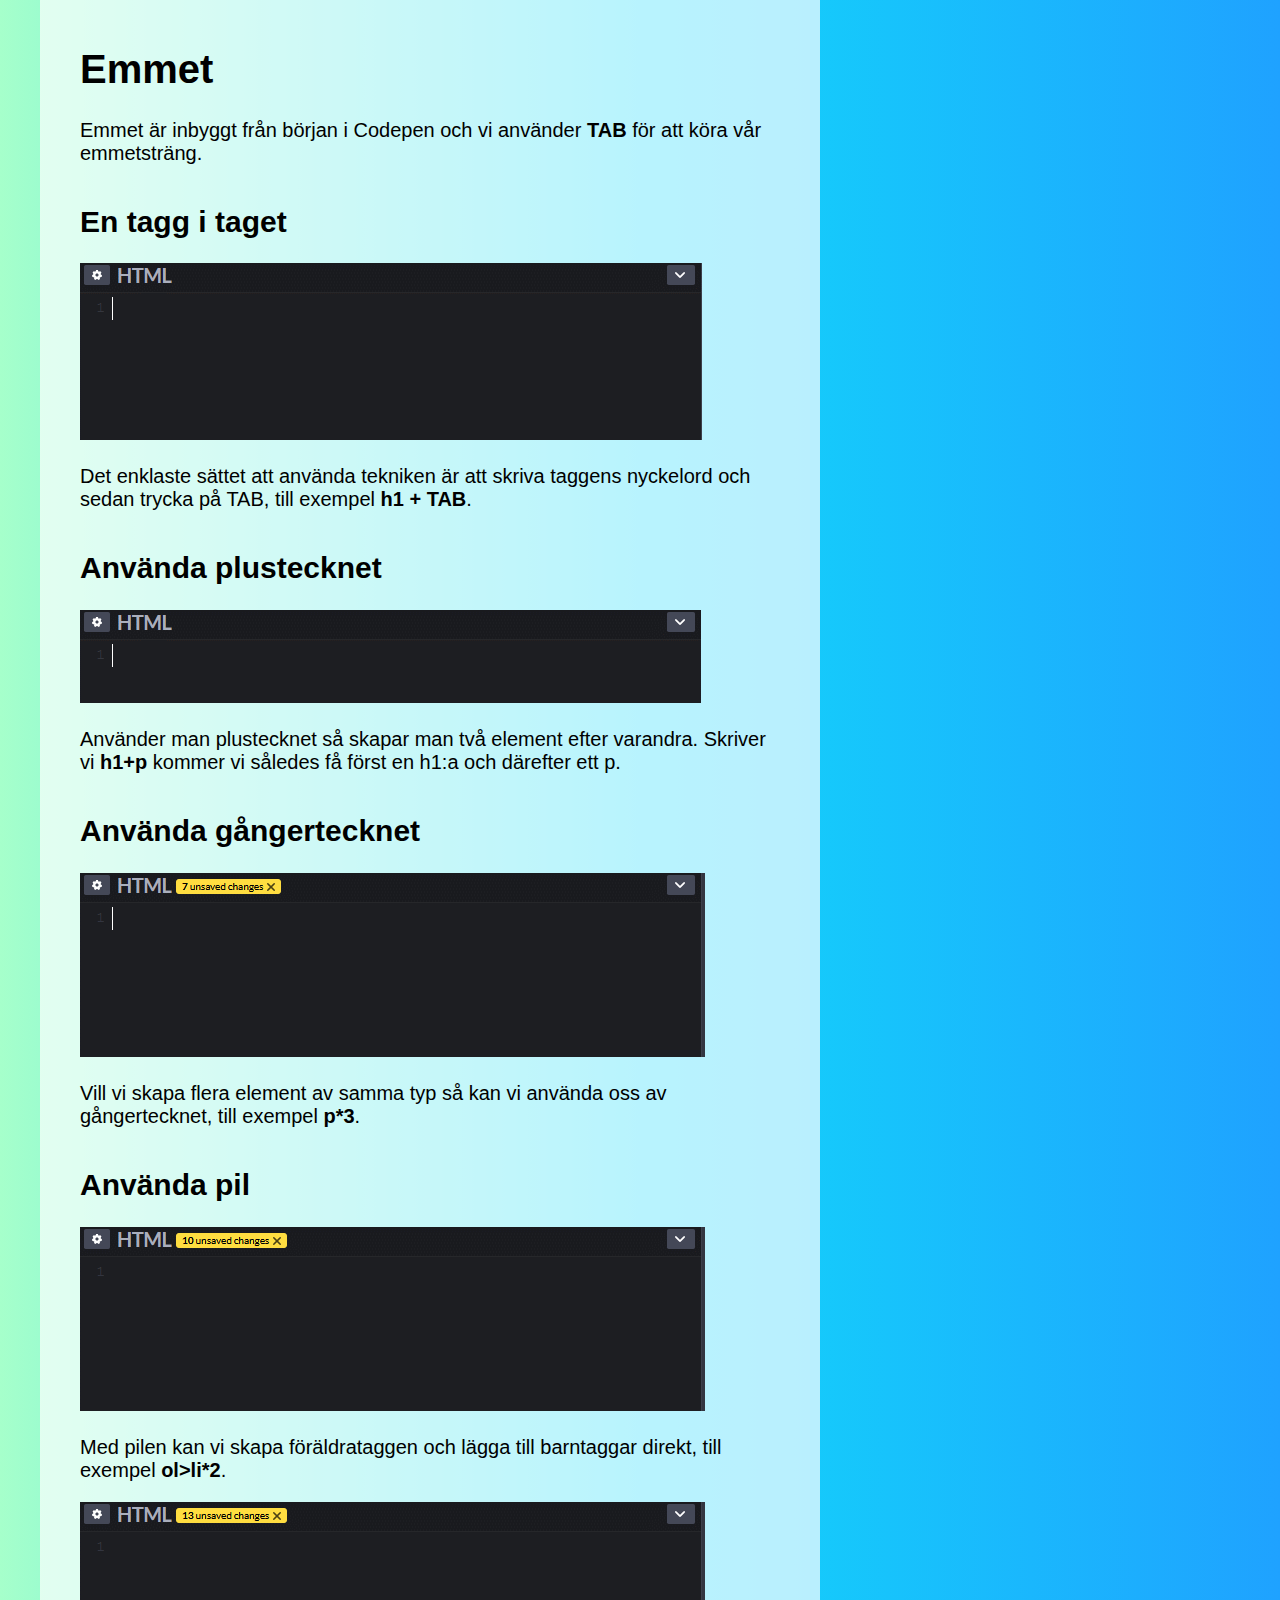
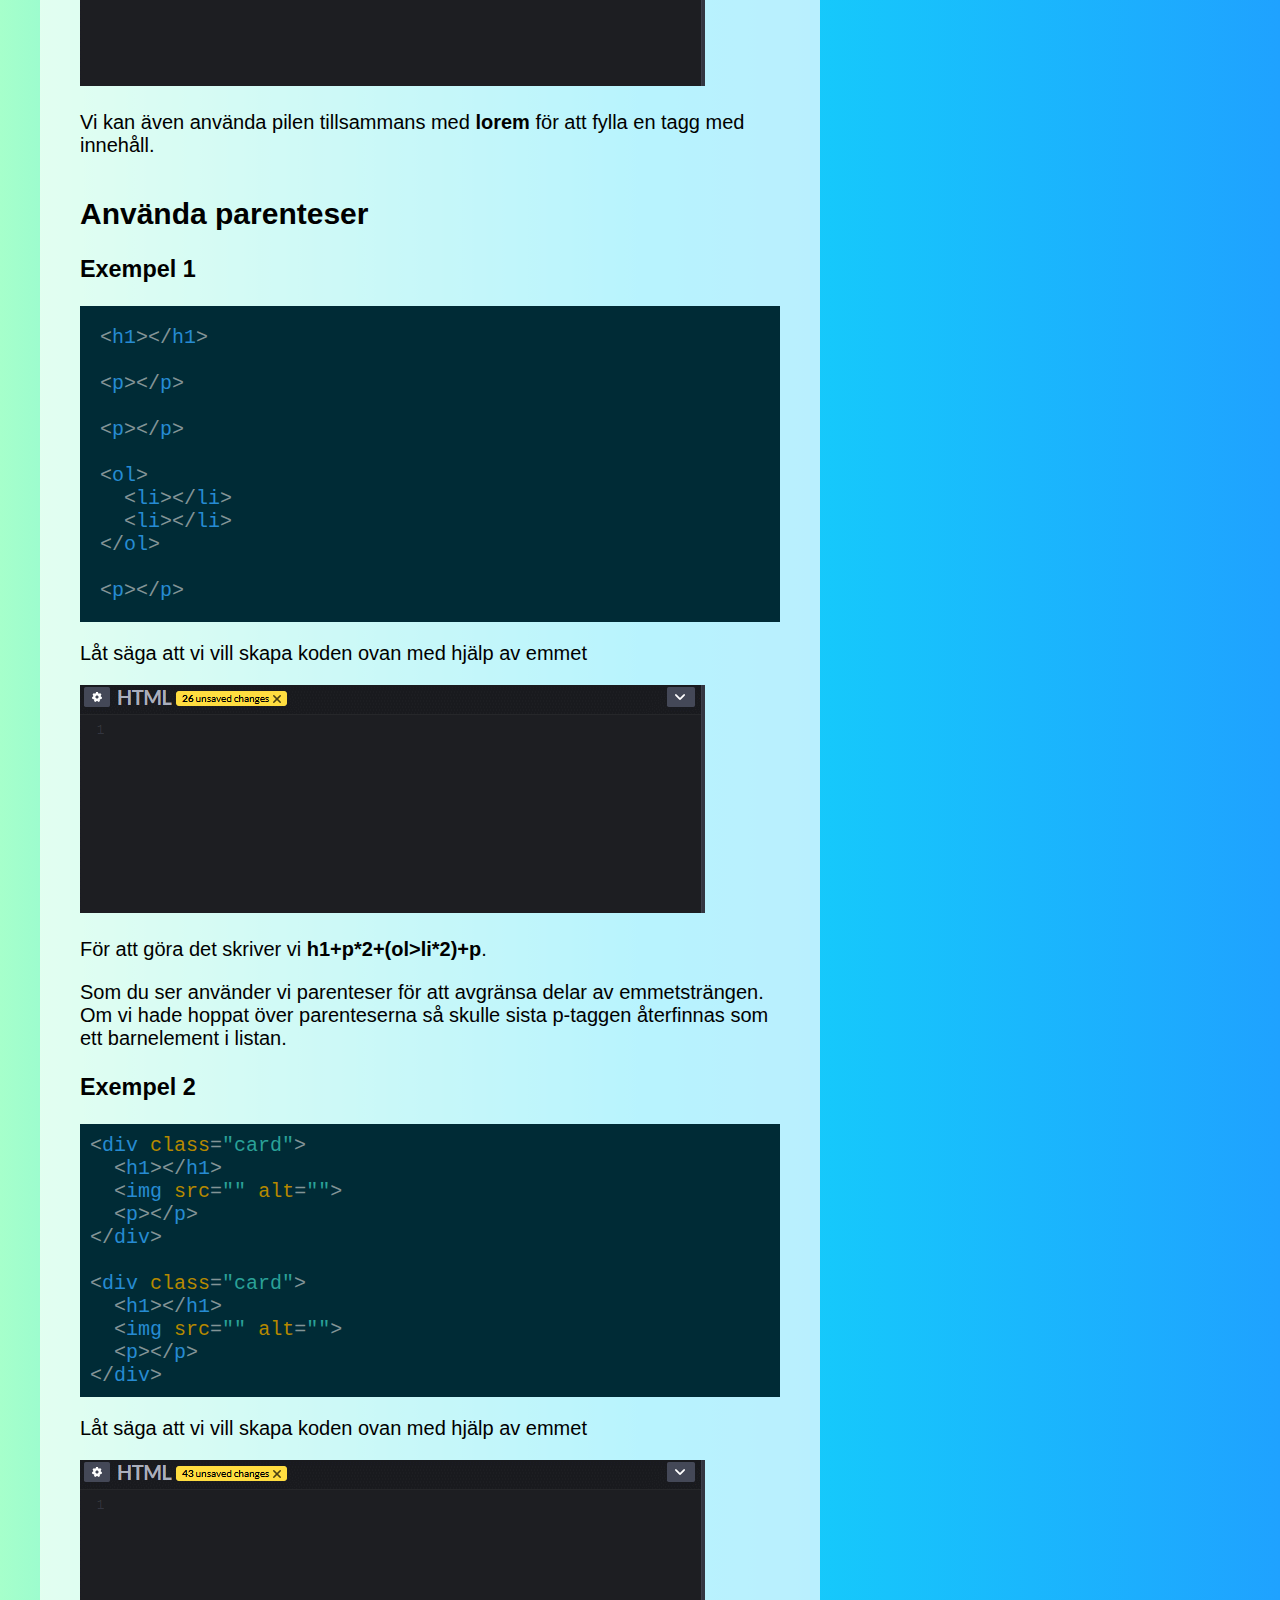
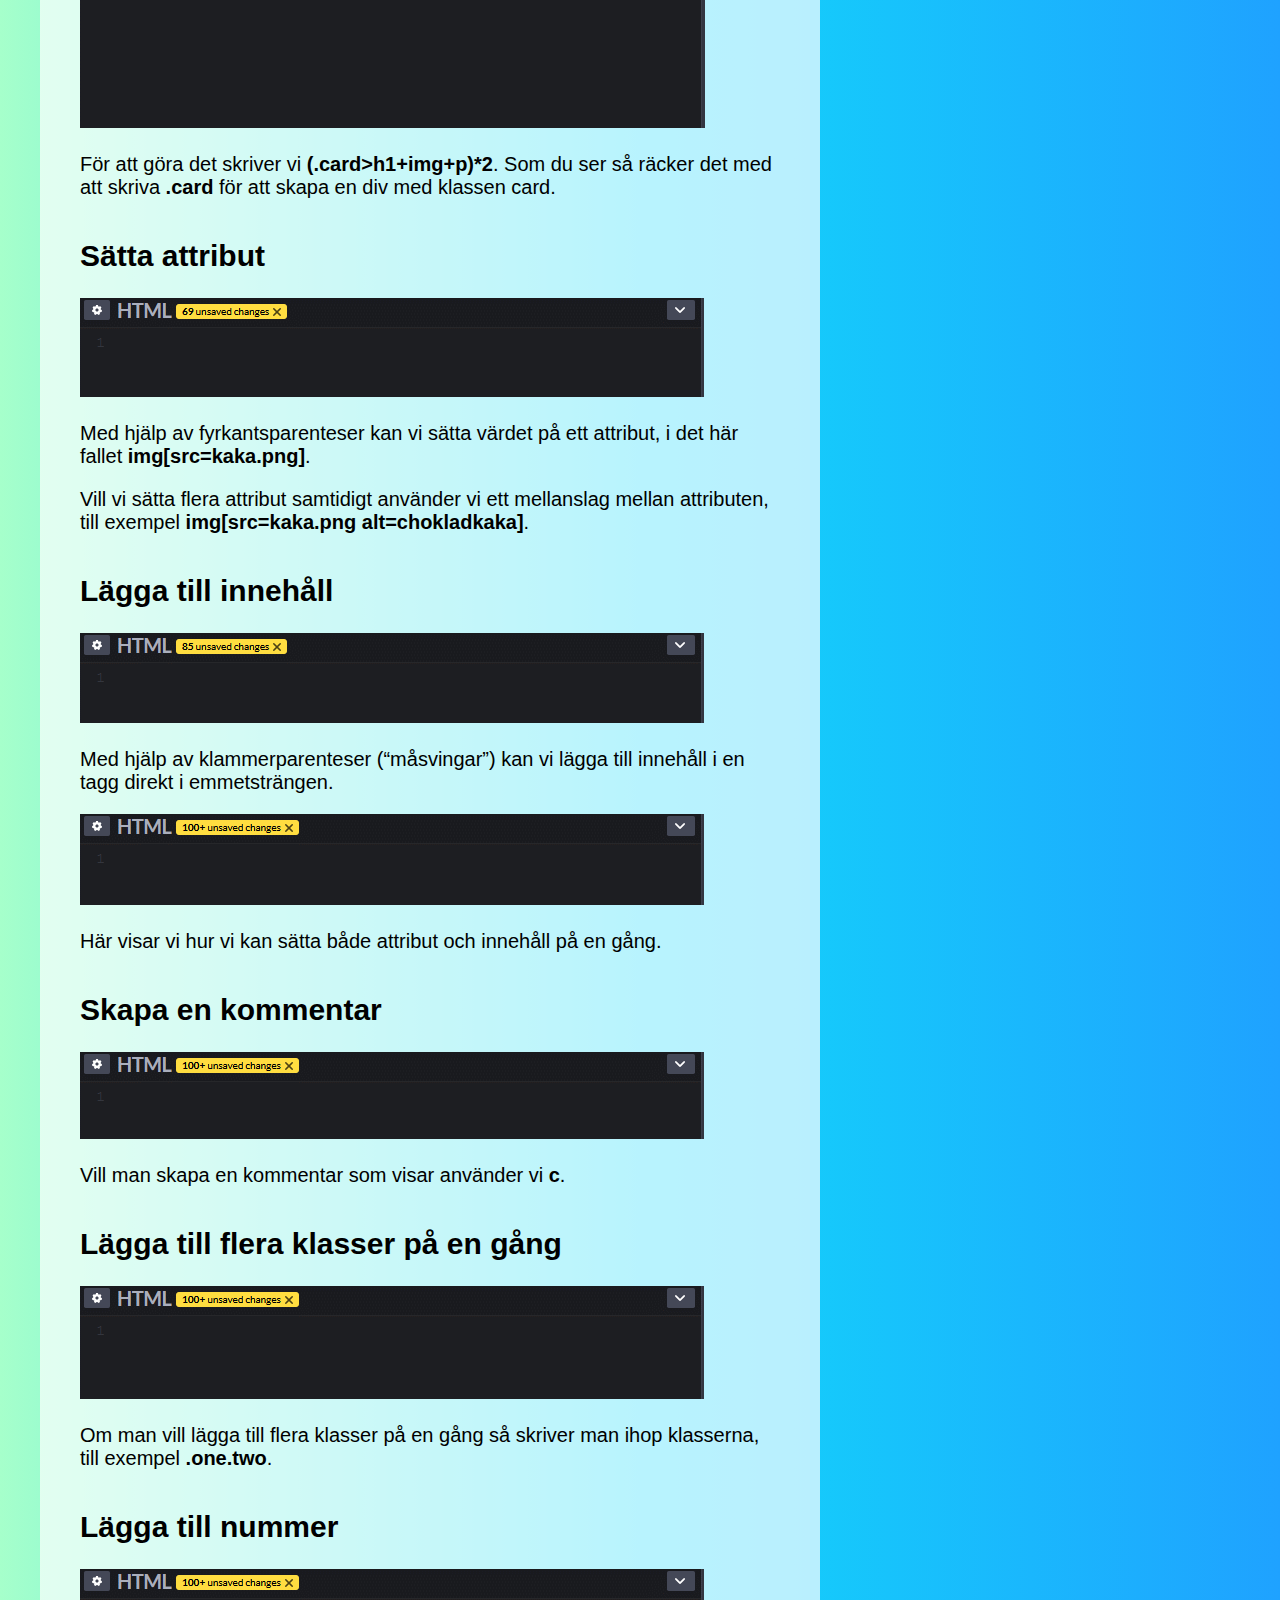
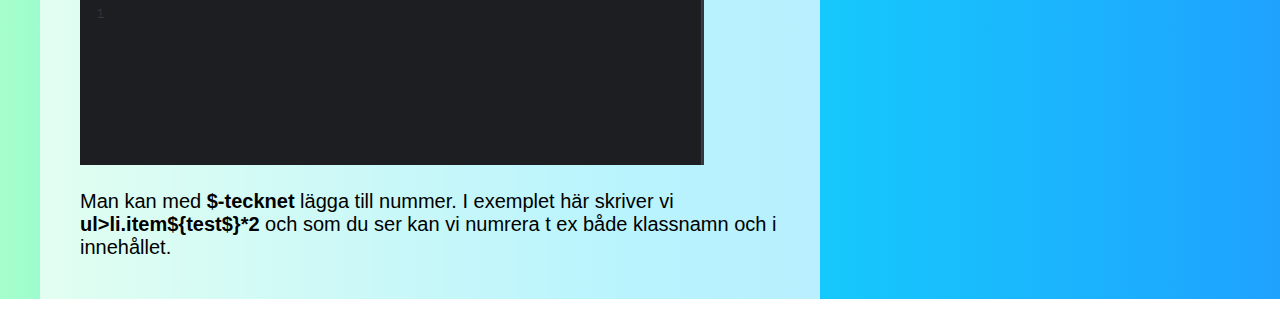
<file: emmet-codepen/index.html>
<!DOCTYPE html>
<html lang="sv">
  <head>
    <meta charset="UTF-8">
    <meta name="viewport" content="width=device-width, initial-scale=1.0">
    <meta http-equiv="X-UA-Compatible" content="ie=edge">
    <title>Emmet</title>

    <link rel="stylesheet" href="styles/solarized-dark.css">

    <style>
    html {
      font-family: -apple-system, BlinkMacSystemFont, "Segoe UI", Roboto, Helvetica, Arial, sans-serif, "Apple Color Emoji", "Segoe UI Emoji", "Segoe UI Symbol";
      font-size: 20px;
    }
    body {
      margin: 0;
      background: #1FA2FF;  /* fallback for old browsers */
      background: -webkit-linear-gradient(to right, #A6FFCB, #12D8FA, #1FA2FF);  /* Chrome 10-25, Safari 5.1-6 */
      background: linear-gradient(to right, #A6FFCB, #12D8FA, #1FA2FF); /* W3C, IE 10+/ Edge, Firefox 16+, Chrome 26+, Opera 12+, Safari 7+ */
    }

    .wrapper {
      padding: 1rem 2rem;
      margin: 0 0 0 2rem;
      max-width: 700px;
      background: rgba(255, 255, 255, 0.7);
    }

    h2 {
      margin-top: 2rem;
    }

    table {
      border-collapse: collapse;
    }

    td, th {
      border: 1px solid #000;
      padding: 0.5rem 1rem;
    }

    th {
      background: #A1FECD;
    }

    tr:nth-child(even) {
      background: rgb(240, 240, 240);
    }
    tr:nth-child(odd) {
      background: rgb(255, 255, 255);
    }
    </style>
  </head>
  <body>
    <div class="wrapper">
      <h1>Emmet</h1>

      <p>Emmet är inbyggt från början i Codepen och vi använder
        <strong>TAB</strong> för att köra vår
        emmetsträng.</p>

      <h2>En tagg i taget</h2>

      <p><img src="enkel.gif" alt="Exempel 1" /></p>

      <p>Det enklaste sättet att använda tekniken är att skriva taggens nyckelord och sedan trycka på TAB, till exempel <strong>h1 + TAB</strong>.</p>

      <h2>Använda plustecknet</h2>

      <p><img src="emmet-plus.gif" alt="Exempel 1" /></p>

      <p>Använder man plustecknet så skapar man två element efter varandra.
        Skriver vi <strong>h1+p</strong> kommer vi
        således få först en h1:a och därefter ett p.</p>

      <h2>Använda gångertecknet</h2>

      <p><img src="emmet-ganger.gif" alt="Gångertecken" /></p>

      <p>Vill vi skapa flera element av samma typ så kan vi använda oss av
        gångertecknet, till exempel <strong>p*3</strong>.</p>

      <h2>Använda pil</h2>

      <p><img src="emmet-pil.gif" alt="Pil1" /></p>

      <p>Med pilen kan vi skapa föräldrataggen och lägga till barntaggar direkt, till exempel <strong>ol>li*2</strong>.</p>

      <p><img src="emmet-pil2.gif" alt="Pil2" /></p>

      <p>Vi kan även använda pilen tillsammans med <strong>lorem</strong> för att
        fylla en tagg med innehåll.</p>

      <h2>Använda parenteser</h2>

      <h3>Exempel 1</h3>

      <pre class="hljs"><code class="html">&lt;h1&gt;&lt;/h1&gt;

&lt;p&gt;&lt;/p&gt;

&lt;p&gt;&lt;/p&gt;

&lt;ol&gt;
  &lt;li&gt;&lt;/li&gt;
  &lt;li&gt;&lt;/li&gt;
&lt;/ol&gt;

&lt;p&gt;&lt;/p&gt;</code></pre>
      
      <p>Låt säga att vi vill skapa koden ovan med hjälp av emmet</p>
      
      <p><img src="emmet-parantes1.gif" alt="Parenteser" /></p>

      <p>För att göra det skriver vi <strong>h1+p*2+(ol&gt;li*2)+p</strong>.</p>
      <p>Som du ser använder vi parenteser för att avgränsa delar av
        emmetsträngen. Om
        vi hade hoppat över parenteserna så skulle sista p-taggen återfinnas som
        ett barnelement i listan.</p>

      <h3>Exempel 2</h3>

      <pre><code class="html">&lt;div class=&quot;card&quot;&gt;
  &lt;h1&gt;&lt;/h1&gt;
  &lt;img src=&quot;&quot; alt=&quot;&quot;&gt;
  &lt;p&gt;&lt;/p&gt;
&lt;/div&gt;

&lt;div class=&quot;card&quot;&gt;
  &lt;h1&gt;&lt;/h1&gt;
  &lt;img src=&quot;&quot; alt=&quot;&quot;&gt;
  &lt;p&gt;&lt;/p&gt;
&lt;/div&gt;</code></pre>

      <p>Låt säga att vi vill skapa koden ovan med hjälp av emmet</p>

      <p><img src="emmet-parantes2.gif"  alt="Parenteser" /></p>

      <p>För att göra det skriver vi <strong>(.card&gt;h1+img+p)*2</strong>.
        Som du ser så räcker det med att skriva <strong>.card</strong> för att skapa en div med klassen
        card.</p>

      <h2>Sätta attribut</h2>

      <p><img src="emmet-attribut.gif" alt="Attribut-1" /></p>

      <p>Med hjälp av fyrkantsparenteser kan vi sätta värdet på ett attribut, i det här fallet <strong>img[src=kaka.png]</strong>.</p>
      <p>Vill vi sätta flera attribut samtidigt använder vi ett mellanslag mellan
        attributen, till exempel <strong>img[src=kaka.png alt=chokladkaka]</strong>.</p>

      <h2>Lägga till innehåll</h2>

      <p><img src="emmet-klammer1.gif" alt="Klammer" /></p>

      <p>Med hjälp av klammerparenteser (&ldquo;måsvingar&rdquo;) kan vi lägga
        till innehåll i en tagg direkt i emmetsträngen.</p>

      <p><img src="emmet-klammer2.gif" alt="Klammer" /></p>

      <p>Här visar vi hur vi kan sätta både attribut och innehåll på en gång.</p>

      <h2>Skapa en kommentar</h2>

      <p><img src="emmet-kommentar.gif" alt="Kommentar" /></p>

      <p>Vill man skapa en  kommentar som visar använder vi <strong>c</strong>.</p>

      <h2>Lägga till flera klasser på en gång</h2>

      <p><img src="emmet-klasser2.gif" alt="Klasser" /></p>

      <p>Om man vill lägga till flera klasser på en gång så skriver man ihop
        klasserna, till exempel <strong>.one.two</strong>.</p>

      <h2>Lägga till nummer</h2>

      <p><img src="emmet-dollar.gif" alt="Nummer" /></p>

      <p>Man kan med <strong>$-tecknet</strong> lägga till nummer. I exemplet här
        skriver vi <strong>ul&gt;li.item${test$}*2</strong> och som du ser
        kan vi numrera t ex både klassnamn och i innehållet.</p>
    </div>

    <script src="highlight.pack.js"></script>
    <script>
        hljs.initHighlightingOnLoad();
    </script>
  </body>
</html>
</file>
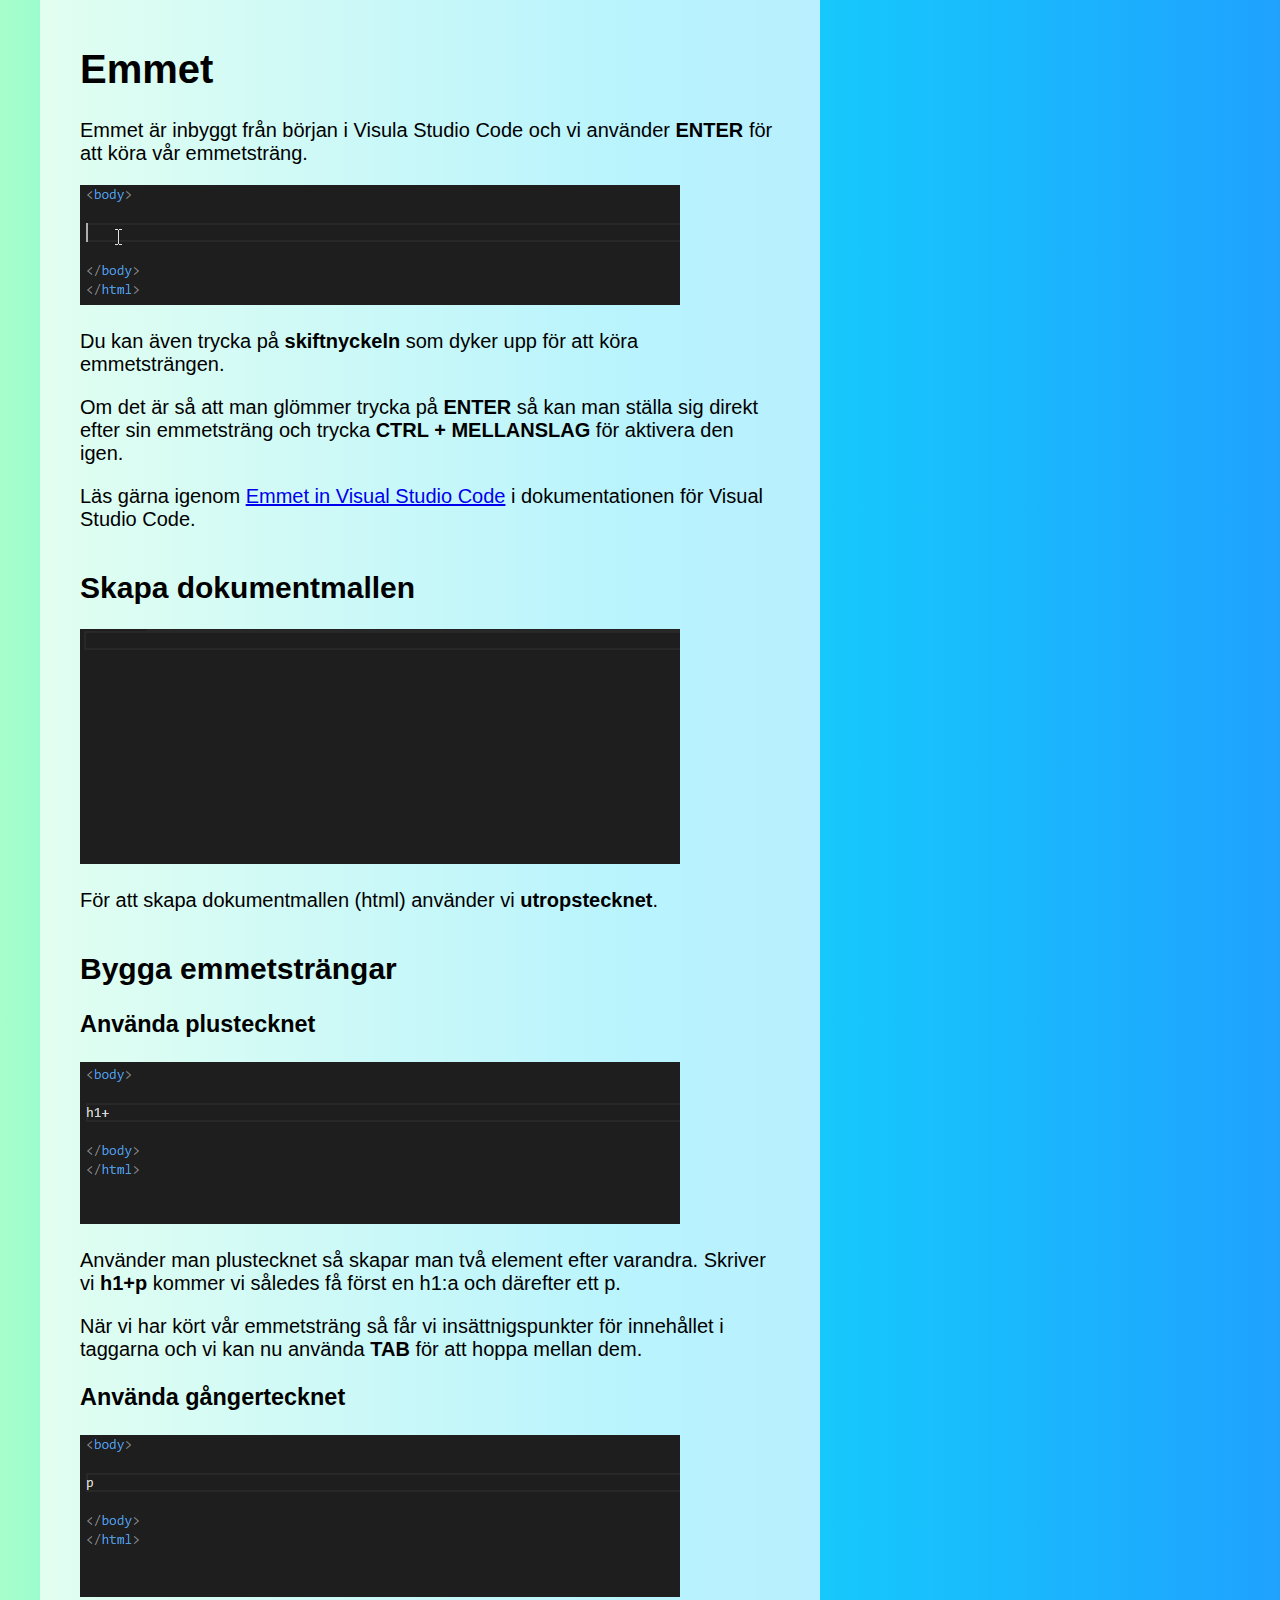
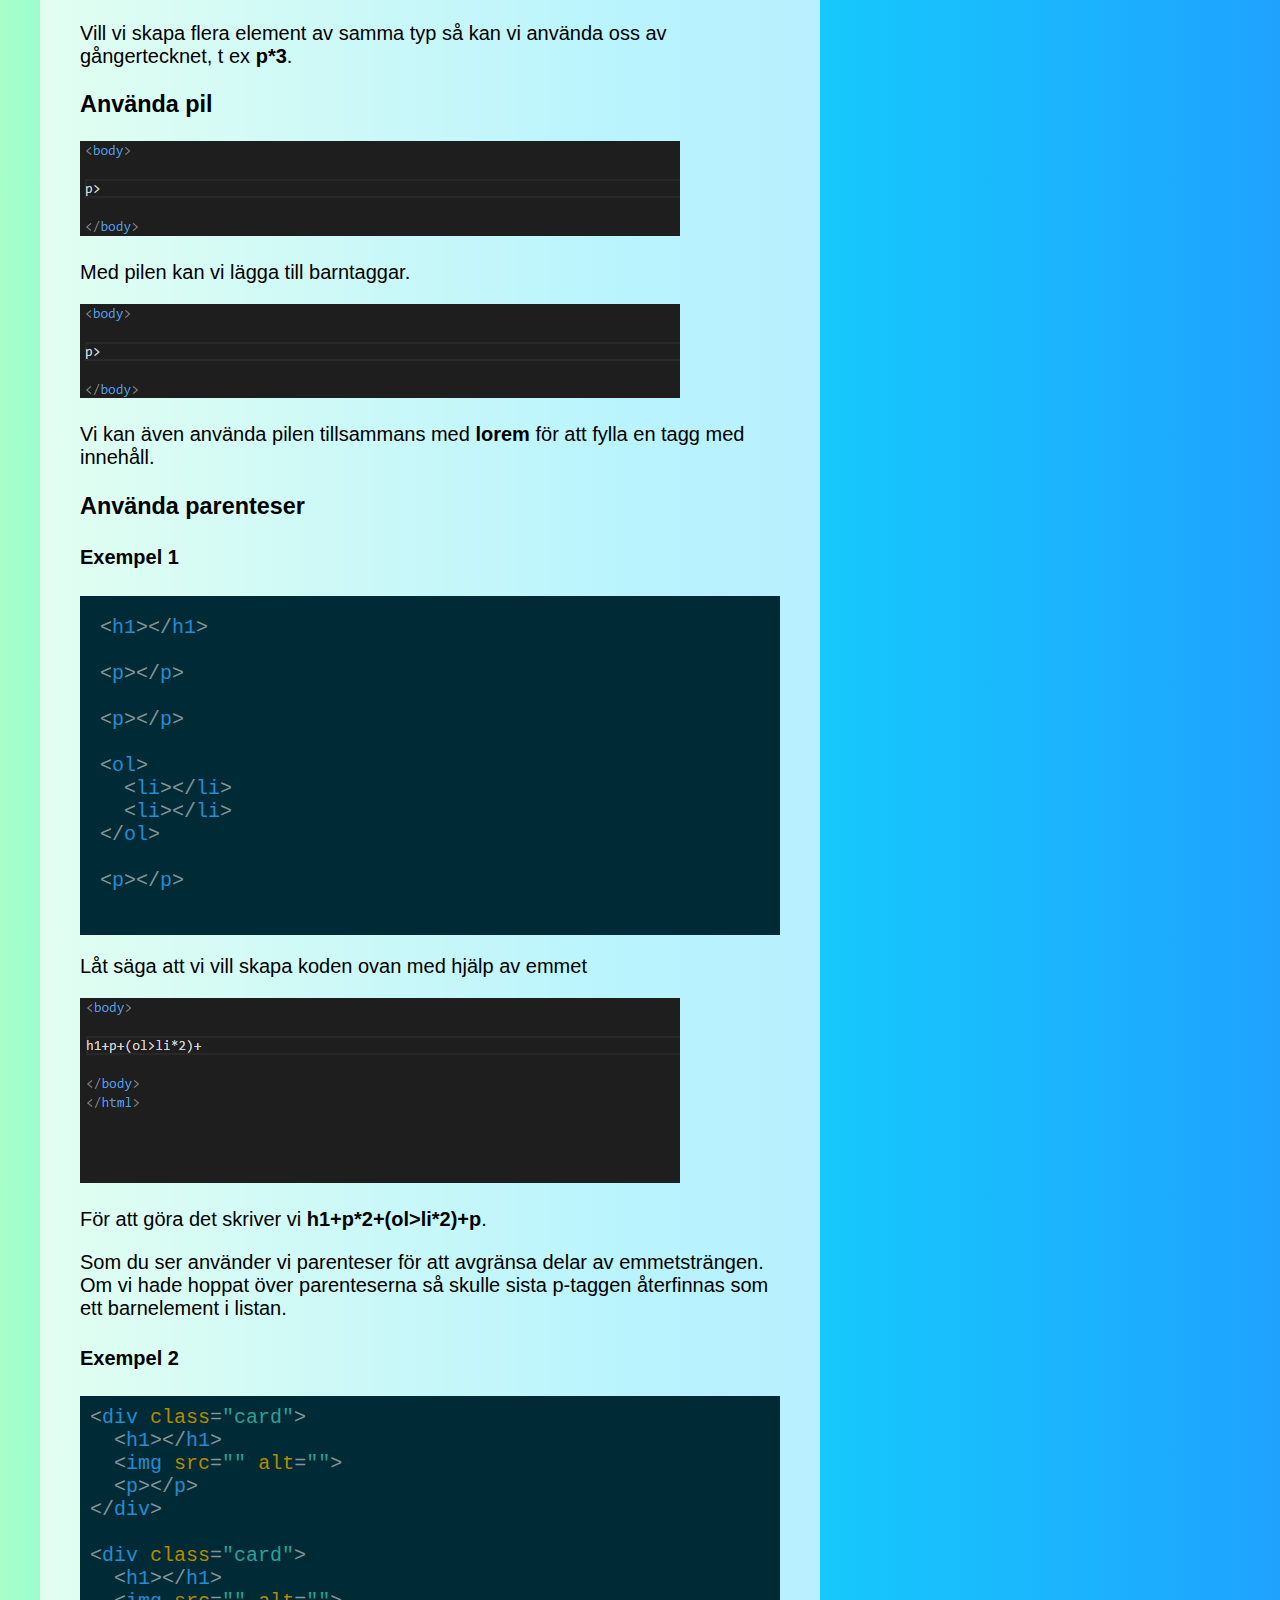
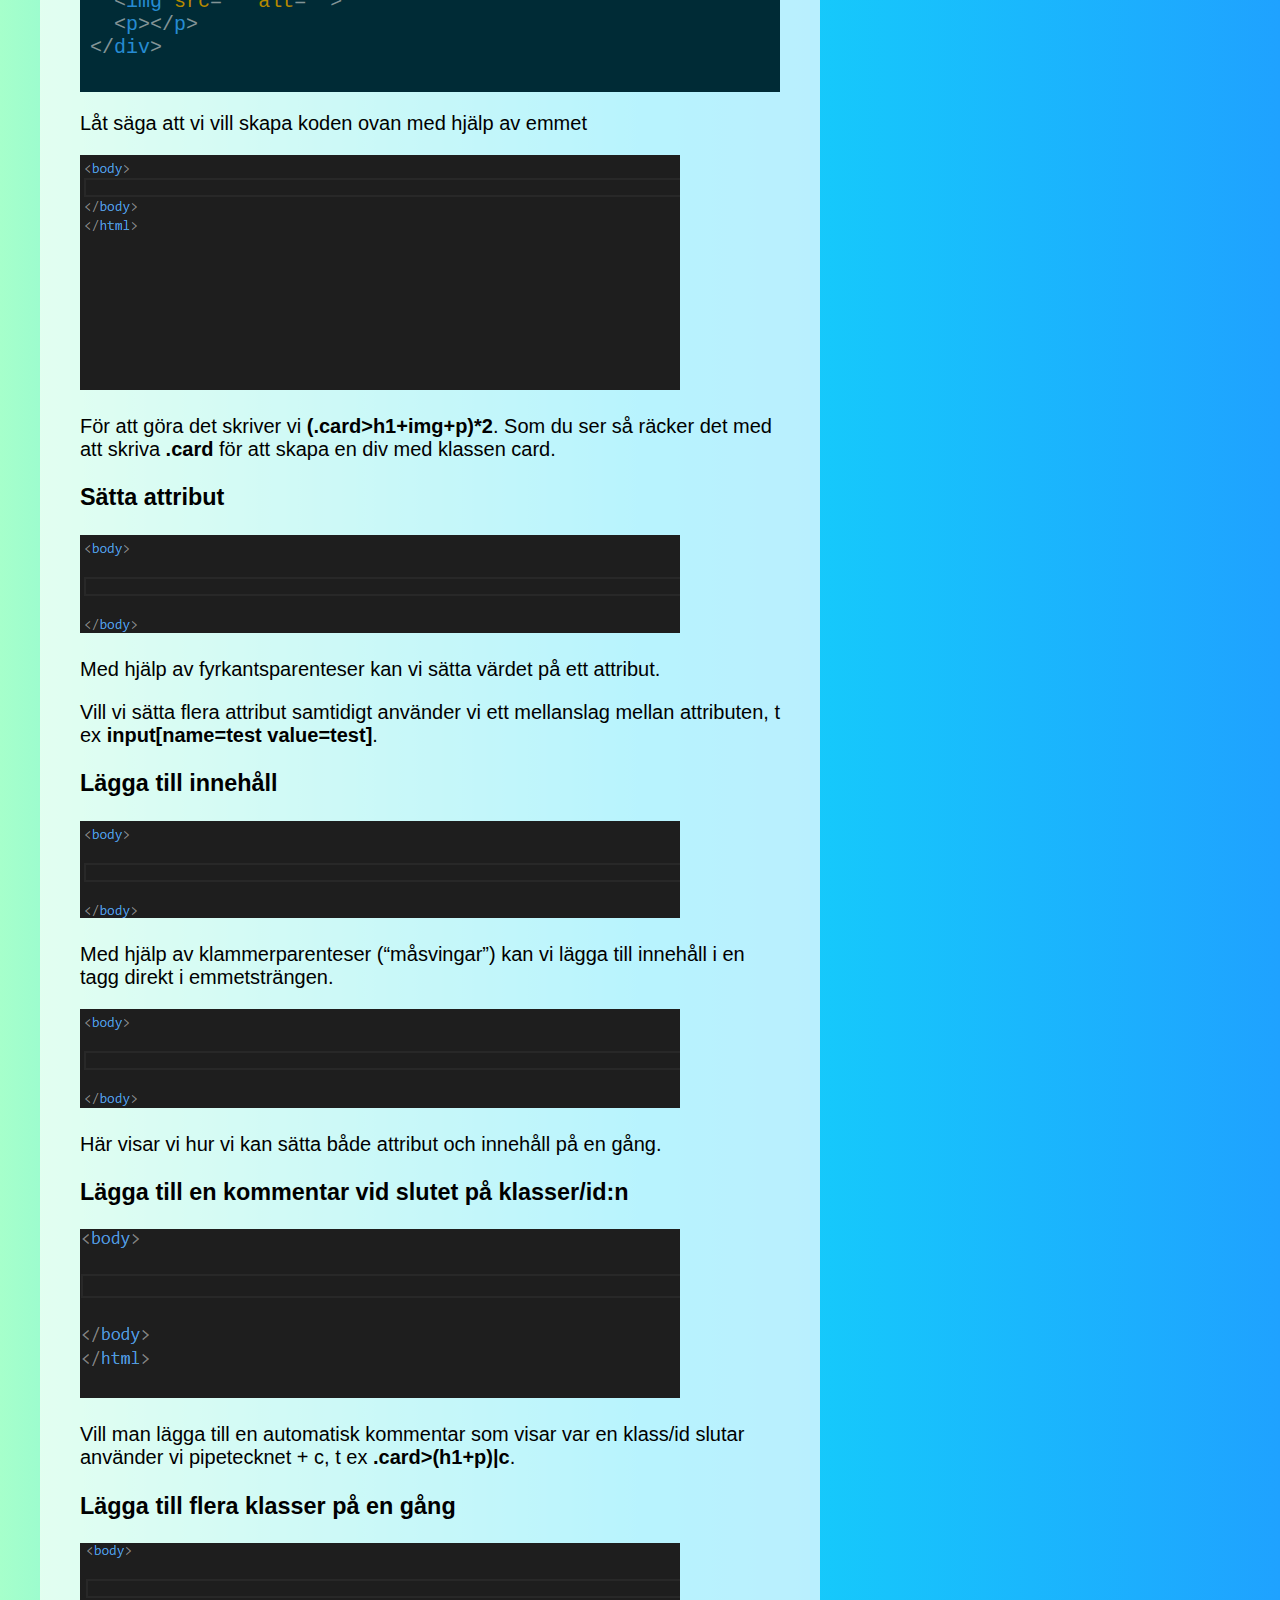
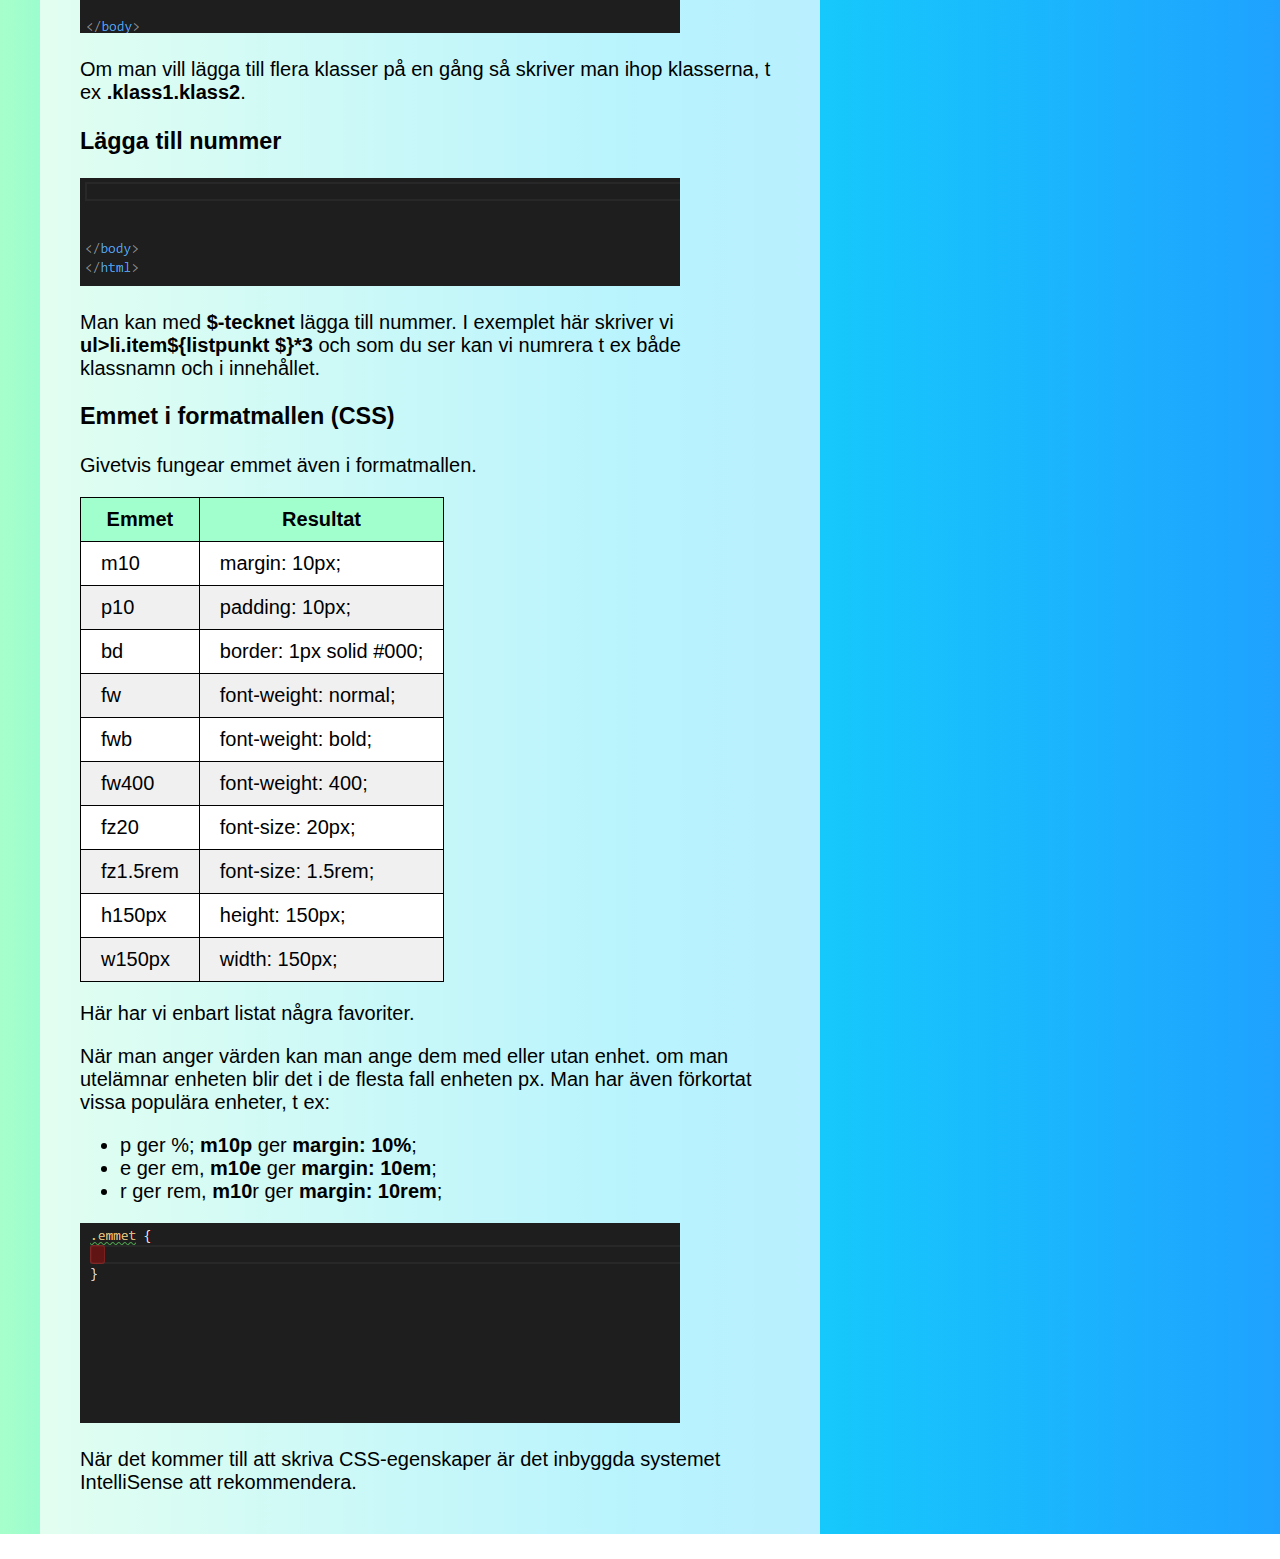
<file: emmet/index.html>
<!DOCTYPE html>
<html lang="sv">
  <head>
    <meta charset="UTF-8">
    <meta name="viewport" content="width=device-width, initial-scale=1.0">
    <meta http-equiv="X-UA-Compatible" content="ie=edge">
    <title>Emmet</title>

    <link rel="stylesheet" href="styles/solarized-dark.css">

    <style>
    html {
      font-family: -apple-system, BlinkMacSystemFont, "Segoe UI", Roboto, Helvetica, Arial, sans-serif, "Apple Color Emoji", "Segoe UI Emoji", "Segoe UI Symbol";
      font-size: 20px;
    }
    body {
      margin: 0;
      background: #1FA2FF;  /* fallback for old browsers */
      background: -webkit-linear-gradient(to right, #A6FFCB, #12D8FA, #1FA2FF);  /* Chrome 10-25, Safari 5.1-6 */
      background: linear-gradient(to right, #A6FFCB, #12D8FA, #1FA2FF); /* W3C, IE 10+/ Edge, Firefox 16+, Chrome 26+, Opera 12+, Safari 7+ */
    }

    .wrapper {
      padding: 1rem 2rem;
      margin: 0 0 0 2rem;
      max-width: 700px;
      background: rgba(255, 255, 255, 0.7);
    }

    h2 {
      margin-top: 2rem;
    }

    table {
      border-collapse: collapse;
    }

    td, th {
      border: 1px solid #000;
      padding: 0.5rem 1rem;
    }

    th {
      background: #A1FECD;
    }

    tr:nth-child(even) {
      background: rgb(240, 240, 240);
    }
    tr:nth-child(odd) {
      background: rgb(255, 255, 255);
    }
    </style>
  </head>
  <body>
    <div class="wrapper">
      <h1>Emmet</h1>

      <p>Emmet är inbyggt från början i Visula Studio Code och vi använder
        <strong>ENTER</strong> för att köra vår
        emmetsträng.</p>

      <p><img src="emmet-klick.gif" alt="Klick" /></p>

      <p>Du kan även trycka på <strong>skiftnyckeln</strong> som dyker upp för att
        köra
        emmetsträngen.</p>

      <p>Om det är så att man glömmer trycka på <strong>ENTER</strong> så kan man
        ställa sig direkt efter sin emmetsträng och trycka <strong>CTRL +
          MELLANSLAG</strong> för aktivera
        den igen.</p>

      <p>Läs gärna igenom <a
          href="https://code.visualstudio.com/docs/editor/emmet">Emmet in Visual
          Studio Code</a> i dokumentationen för Visual Studio Code.</p>

      <h2>Skapa dokumentmallen</h2>

      <p><img src="emmet-dokmall.gif" alt="Skapa dokumentmallen" /></p>

      <p>För att skapa dokumentmallen (html) använder vi <strong>utropstecknet</strong>.</p>
      <h2>Bygga emmetsträngar</h2>

      <h3>Använda plustecknet</h3>

      <p><img src="emmet-plus.gif" alt="Exempel 1" /></p>

      <p>Använder man plustecknet så skapar man två element efter varandra.
        Skriver vi <strong>h1+p</strong> kommer vi
        således få först en h1:a och därefter ett p.</p>

      <p>När vi har kört vår emmetsträng så får vi insättnigspunkter för
        innehållet i taggarna och vi kan nu använda <strong>TAB</strong> för att
        hoppa mellan dem.</p>

      <h3>Använda gångertecknet</h3>

      <p><img src="emmet-star.gif" alt="Gångertecken" /></p>

      <p>Vill vi skapa flera element av samma typ så kan vi använda oss av
        gångertecknet, t ex
        <strong>p*3</strong>.</p>

      <h3>Använda pil</h3>

      <p><img src="emmet-pil1.gif" alt="Pil1" /></p>

      <p>Med pilen kan vi lägga till barntaggar.</p>

      <p><img src="emmet-pil2.gif" alt="Pil2" /></p>

      <p>Vi kan även använda pilen tillsammans med <strong>lorem</strong> för att
        fylla en tagg med innehåll.</p>

      <h3>Använda parenteser</h3>

      <h4>Exempel 1</h4>

      <pre class="hljs"><code class="html">&lt;h1&gt;&lt;/h1&gt;

&lt;p&gt;&lt;/p&gt;

&lt;p&gt;&lt;/p&gt;

&lt;ol&gt;
  &lt;li&gt;&lt;/li&gt;
  &lt;li&gt;&lt;/li&gt;
&lt;/ol&gt;

&lt;p&gt;&lt;/p&gt;
      </code></pre>
      
      <p>Låt säga att vi vill skapa koden ovan med hjälp av emmet</p>
      
      <p><img src="emmet-parentes.gif" alt="Parenteser" /></p>

      <p>För att göra det skriver vi <strong>h1+p*2+(ol&gt;li*2)+p</strong>.</p>
      <p>Som du ser använder vi parenteser för att avgränsa delar av
        emmetsträngen. Om
        vi hade hoppat över parenteserna så skulle sista p-taggen återfinnas som
        ett barnelement i listan.</p>

      <h4 id="exempel-2">Exempel 2</h4>

      <pre><code class="html">&lt;div class=&quot;card&quot;&gt;
  &lt;h1&gt;&lt;/h1&gt;
  &lt;img src=&quot;&quot; alt=&quot;&quot;&gt;
  &lt;p&gt;&lt;/p&gt;
&lt;/div&gt;

&lt;div class=&quot;card&quot;&gt;
  &lt;h1&gt;&lt;/h1&gt;
  &lt;img src=&quot;&quot; alt=&quot;&quot;&gt;
  &lt;p&gt;&lt;/p&gt;
&lt;/div&gt;
      </code></pre>

      <p>Låt säga att vi vill skapa koden ovan med hjälp av emmet</p>

      <p><img src="emmet-parentes2.gif" alt="Parenteser" /></p>

      <p>För att göra det skriver vi <strong>(.card&gt;h1+img+p)*2</strong>.
        Som du ser så räcker det med att skriva <strong>.card</strong> för att skapa en div med klassen
        card.</p>

      <h3>Sätta attribut</h3>

      <p><img src="emmet-attribut1.gif" alt="Attribut-1" /></p>

      <p>Med hjälp av fyrkantsparenteser kan vi sätta värdet på ett attribut.</p>
      <p>Vill vi sätta flera attribut samtidigt använder vi ett mellanslag mellan
        attributen, t ex
        <strong>input[name=test value=test]</strong>.</p>

      <h3>Lägga till innehåll</h3>

      <p><img src="emmet-klammer.gif" alt="Klammer" /></p>

      <p>Med hjälp av klammerparenteser (&ldquo;måsvingar&rdquo;) kan vi lägga
        till innehåll i en tagg direkt i emmetsträngen.</p>

      <p><img src="emmet-klammer2.gif" alt="Klammer" /></p>

      <p>Här visar vi hur vi kan sätta både attribut och innehåll på en gång.</p>
      <h3>Lägga till en
        kommentar vid slutet på klasser/id:n</h3>

      <p><img src="emmet-kommentar.gif" alt="Kommentar" /></p>

      <p>Vill man lägga till en automatisk kommentar som visar var en
        klass/id slutar använder vi pipetecknet + c, t ex <strong>.card&gt;(h1+p)|c</strong>.</p>
      <h3>Lägga till flera klasser på en
        gång</h3>

      <p><img src="emmet-klasser.gif" alt="Klasser" /></p>

      <p>Om man vill lägga till flera klasser på en gång så skriver man ihop
        klasserna, t ex <strong>.klass1.klass2</strong>.</p>

      <h3>Lägga till nummer</h3>

      <p><img src="emmet-nummer.gif" alt="Nummer" /></p>

      <p>Man kan med <strong>$-tecknet</strong> lägga till nummer. I exemplet här
        skriver vi <strong>ul&gt;li.item${listpunkt $}*3</strong> och som du ser
        kan vi numrera t ex både klassnamn och i innehållet.</p>

      <h3>Emmet i formatmallen (CSS)</h3>

      <p>Givetvis fungear emmet även i formatmallen.</p>

      <table>
        <thead>
          <tr>
            <th>Emmet</th>
            <th>Resultat</th>
          </tr>
        </thead>

        <tbody>
          <tr>
            <td>m10</td>
            <td>margin: 10px;</td>
          </tr>

          <tr>
            <td>p10</td>
            <td>padding: 10px;</td>
          </tr>

          <tr>
            <td>bd</td>
            <td>border: 1px solid #000;</td>
          </tr>

          <tr>
            <td>fw</td>
            <td>font-weight: normal;</td>
          </tr>

          <tr>
            <td>fwb</td>
            <td>font-weight: bold;</td>
          </tr>

          <tr>
            <td>fw400</td>
            <td>font-weight: 400;</td>
          </tr>

          <tr>
            <td>fz20</td>
            <td>font-size: 20px;</td>
          </tr>

          <tr>
            <td>fz1.5rem</td>
            <td>font-size: 1.5rem;</td>
          </tr>

          <tr>
            <td>h150px</td>
            <td>height: 150px;</td>
          </tr>

          <tr>
            <td>w150px</td>
            <td>width: 150px;</td>
          </tr>
        </tbody>
      </table>

      <p>Här har vi enbart listat några favoriter.</p>

      <p>När man anger värden kan man ange dem med eller utan enhet. om man
        utelämnar
        enheten blir det i de flesta fall enheten px. Man har även förkortat vissa
        populära
        enheter, t ex:</p>

      <ul>
        <li>p ger %; <strong>m10p</strong> ger <strong>margin: 10%</strong>;</li>
        <li>e ger em, <strong>m10e</strong> ger <strong>margin: 10em</strong>;</li>
        <li>r ger rem, <strong>m10</strong>r ger <strong>margin: 10rem</strong>;</li>
      </ul>

      <p><img src="emmet-IntelliSense.gif" alt="Nummer" /></p>

      <p>När det kommer till att skriva CSS-egenskaper är det inbyggda systemet
        IntelliSense att rekommendera.</p>
    </div>

    <script src="highlight.pack.js"></script>
    <script>
        hljs.initHighlightingOnLoad();
    </script>
  </body>
</html>
</file>
<file: emmet-codepen/styles/solarized-dark.css>
/*

Orginal Style from ethanschoonover.com/solarized (c) Jeremy Hull <sourdrums@gmail.com>

*/

.hljs {
  display: block;
  overflow-x: auto;
  padding: 0.5em;
  background: #002b36;
  color: #839496;
}

.hljs-comment,
.hljs-quote {
  color: #586e75;
}

/* Solarized Green */
.hljs-keyword,
.hljs-selector-tag,
.hljs-addition {
  color: #859900;
}

/* Solarized Cyan */
.hljs-number,
.hljs-string,
.hljs-meta .hljs-meta-string,
.hljs-literal,
.hljs-doctag,
.hljs-regexp {
  color: #2aa198;
}

/* Solarized Blue */
.hljs-title,
.hljs-section,
.hljs-name,
.hljs-selector-id,
.hljs-selector-class {
  color: #268bd2;
}

/* Solarized Yellow */
.hljs-attribute,
.hljs-attr,
.hljs-variable,
.hljs-template-variable,
.hljs-class .hljs-title,
.hljs-type {
  color: #b58900;
}

/* Solarized Orange */
.hljs-symbol,
.hljs-bullet,
.hljs-subst,
.hljs-meta,
.hljs-meta .hljs-keyword,
.hljs-selector-attr,
.hljs-selector-pseudo,
.hljs-link {
  color: #cb4b16;
}

/* Solarized Red */
.hljs-built_in,
.hljs-deletion {
  color: #dc322f;
}

.hljs-formula {
  background: #073642;
}

.hljs-emphasis {
  font-style: italic;
}

.hljs-strong {
  font-weight: bold;
}
</file>
<file: emmet/styles/solarized-dark.css>
/*

Orginal Style from ethanschoonover.com/solarized (c) Jeremy Hull <sourdrums@gmail.com>

*/

.hljs {
  display: block;
  overflow-x: auto;
  padding: 0.5em;
  background: #002b36;
  color: #839496;
}

.hljs-comment,
.hljs-quote {
  color: #586e75;
}

/* Solarized Green */
.hljs-keyword,
.hljs-selector-tag,
.hljs-addition {
  color: #859900;
}

/* Solarized Cyan */
.hljs-number,
.hljs-string,
.hljs-meta .hljs-meta-string,
.hljs-literal,
.hljs-doctag,
.hljs-regexp {
  color: #2aa198;
}

/* Solarized Blue */
.hljs-title,
.hljs-section,
.hljs-name,
.hljs-selector-id,
.hljs-selector-class {
  color: #268bd2;
}

/* Solarized Yellow */
.hljs-attribute,
.hljs-attr,
.hljs-variable,
.hljs-template-variable,
.hljs-class .hljs-title,
.hljs-type {
  color: #b58900;
}

/* Solarized Orange */
.hljs-symbol,
.hljs-bullet,
.hljs-subst,
.hljs-meta,
.hljs-meta .hljs-keyword,
.hljs-selector-attr,
.hljs-selector-pseudo,
.hljs-link {
  color: #cb4b16;
}

/* Solarized Red */
.hljs-built_in,
.hljs-deletion {
  color: #dc322f;
}

.hljs-formula {
  background: #073642;
}

.hljs-emphasis {
  font-style: italic;
}

.hljs-strong {
  font-weight: bold;
}
</file>
